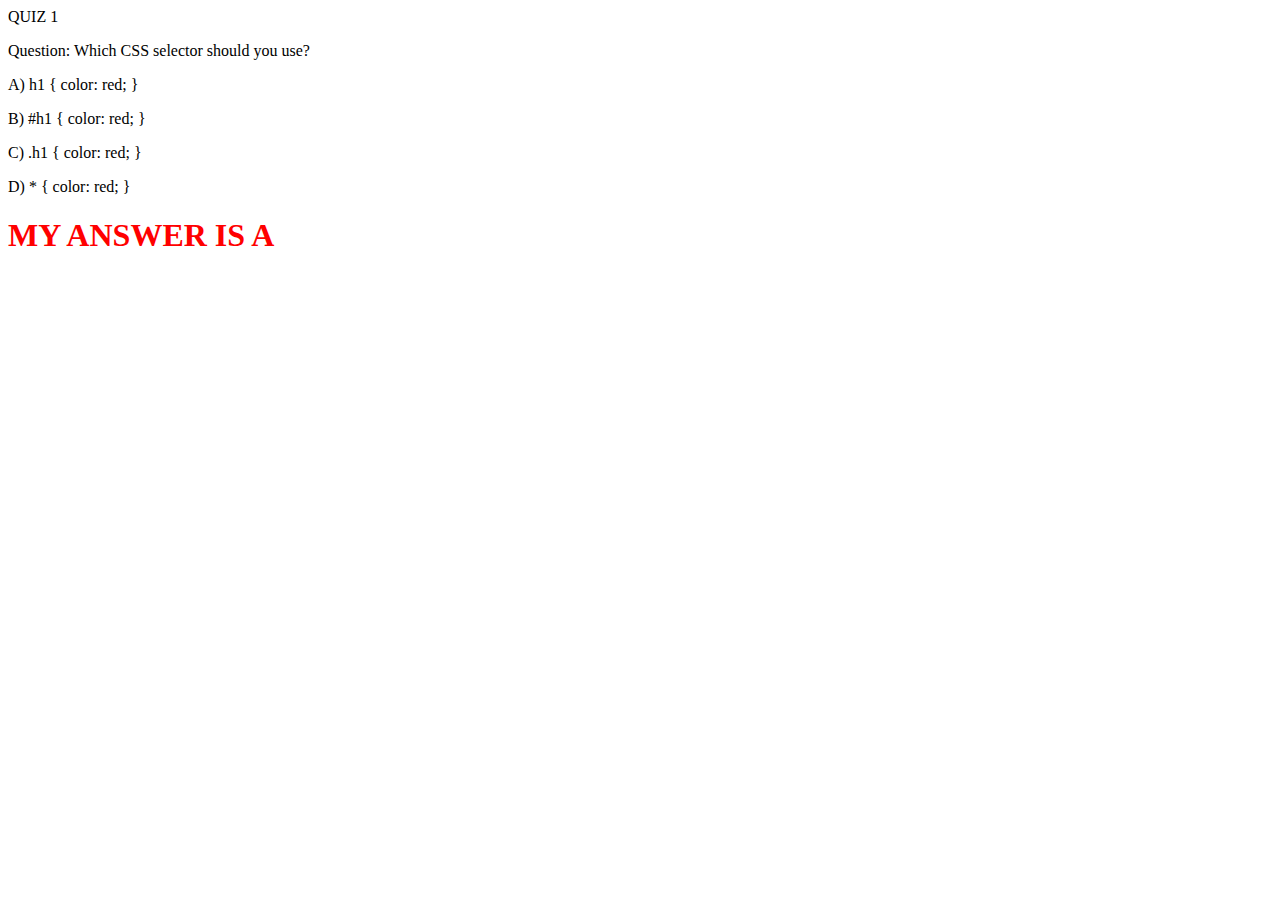
<file: QUIZ-Week3/Answer 1/index.html>
<!DOCTYPE html>
<html lang="en">
<head>
    <meta charset="UTF-8">
    <meta name="viewport" content="width=device-width, initial-scale=1.0">
    <link rel="stylesheet" href="style.css"
    <title>QUIZ 1</title>
</head>
<body>
    <p>Question: Which CSS selector should you use?</p>
    <p>A) h1 { color: red; }</p>
     <p>B) #h1 { color: red; }</p>
    <p>C) .h1 { color: red; }</p>
    <p>D) * { color: red; }</p>

    <h1>MY ANSWER IS A</h1>
</html>
</file>
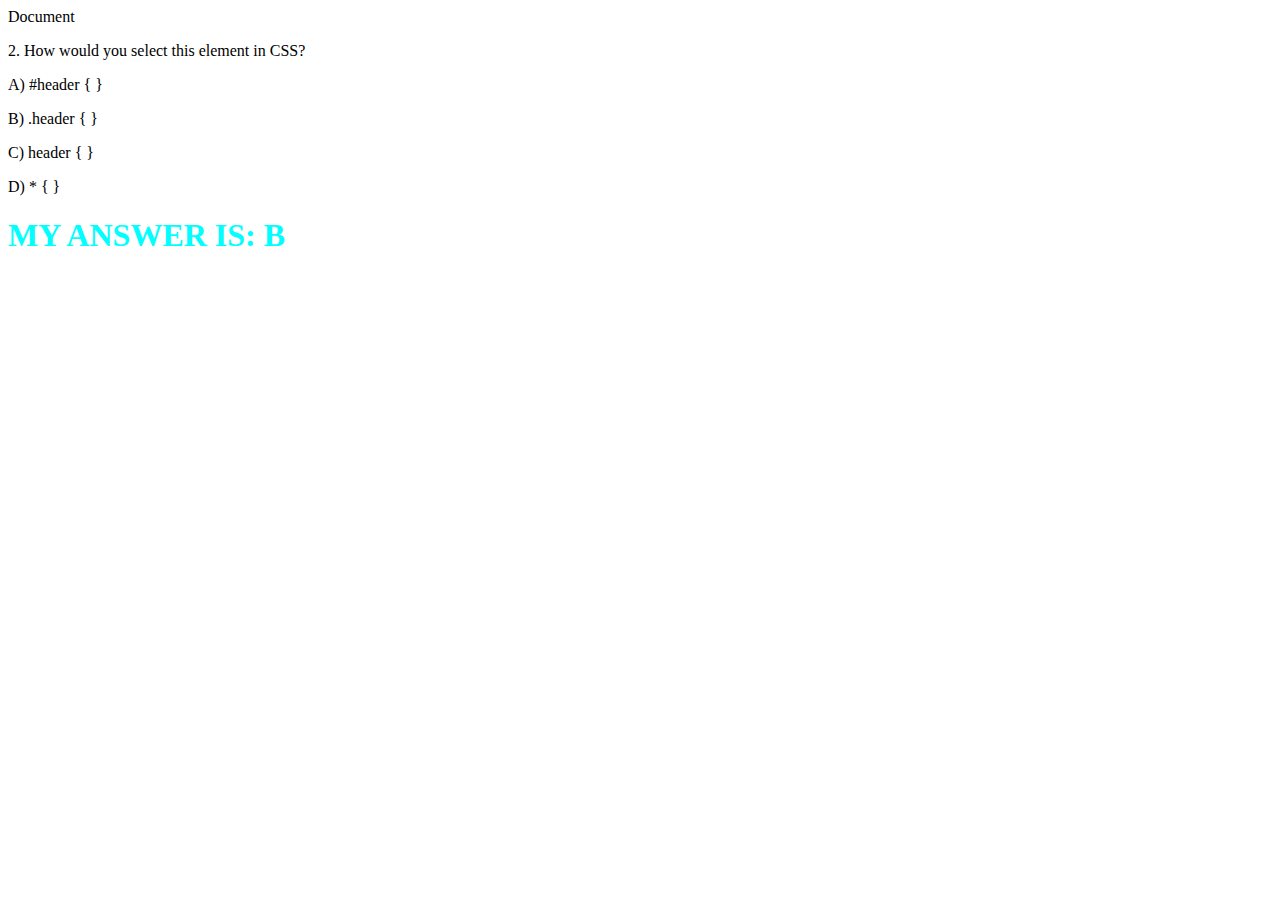
<file: QUIZ-Week3/Answer 2/index.html>
<!DOCTYPE html>
<html lang="en">
<head>
    <meta charset="UTF-8">
    <meta name="viewport" content="width=device-width, initial-scale=1.0">
    <link rel="stylesheet" href="style.css"
    <title>Document</title>
</head>
<body>
    <p>2. How would you select this element in CSS?</p>
    <p>A) #header { }</p>
    <p>B) .header { }</p>
    <p>C) header { }</p>
    <p>D) * { } </p>

    <h1 class="header">MY ANSWER IS: B</h1>
</body>
</html>
</file>
<file: QUIZ-Week3/Answer 1/style.css>
h1 { color: red; }
</file>
<file: QUIZ-Week3/Answer 2/style.css>
.header { color: aqua;}
</file>
